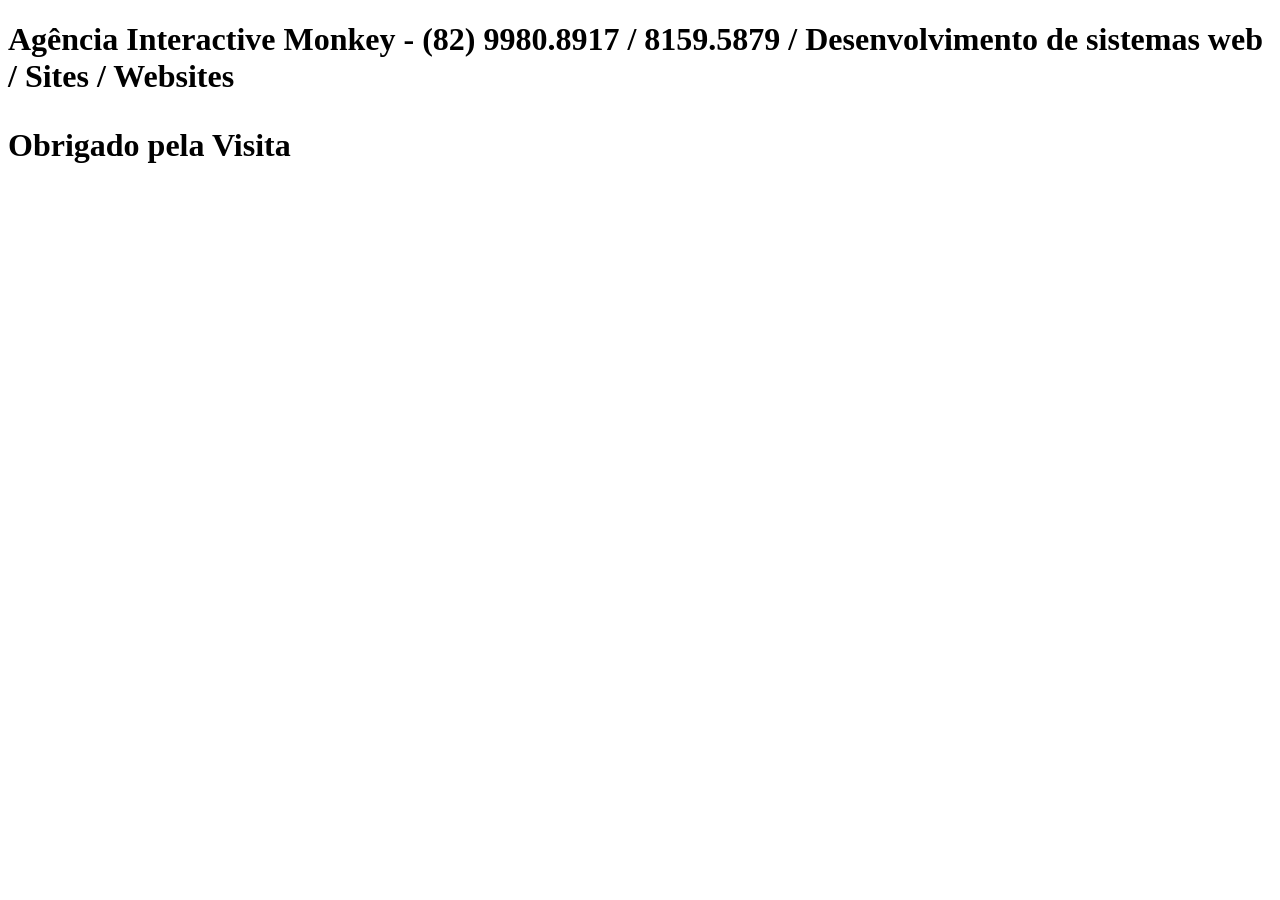
<file: css/index.html>
<!DOCTYPE html PUBLIC "-//W3C//DTD XHTML 1.0 Transitional//EN" "http://www.w3.org/TR/xhtml1/DTD/xhtml1-transitional.dtd">
<html xmlns="http://www.w3.org/1999/xhtml">
<head>
<meta http-equiv="Content-Type" content="text/html; charset=utf-8" />
<title>Agência Interactive Monkey - (82) 9980.8917 / 8159.5879 / Desenvolvimento de sistemas web / Sites / Websites</title>

<META NAME="DESCRIPTION" CONTENT="Agência Interactive Monkey - Agência publicitária e produtora com foco na elaboração de sistemas Web, Sites, Websites, Logomarcas e Hotsites. Os melhores profissionais com a melhor qualidade para todo o Brasil.">
<META NAME="KEYWORDS" CONTENT="Sites, Sistemas Web, Websites, Hotsites, Marketing, Publicidade, templates download, Flash, Php, Mysql, Jquery.">
 
<META NAME="OWNER" CONTENT="suporte@interactivemonkey.com.br">
<META NAME="distribution" CONTENT="Global">
<META NAME="SUBJECT" CONTENT="">
<META NAME="RATING" CONTENT="General">
<META NAME="robots" CONTENT="index,follow">
<META NAME="Googlebot" CONTENT="index,follow">
<META NAME="MSNBot" CONTENT="index,follow,all">
<META NAME="InktomiSlurp" CONTENT="index,follow,all">
<META NAME="Unknownrobot" CONTENT="index,follow,all">
<META NAME="REVISIT-AFTER" CONTENT="2 days">
<META NAME="Audience" CONTENT="all">

</head>
<body>
<h1>Agência Interactive Monkey - (82) 9980.8917 / 8159.5879 / Desenvolvimento de sistemas web / Sites / Websites
<p><p>
Obrigado pela Visita</h1>
</body>
</html>
</file>
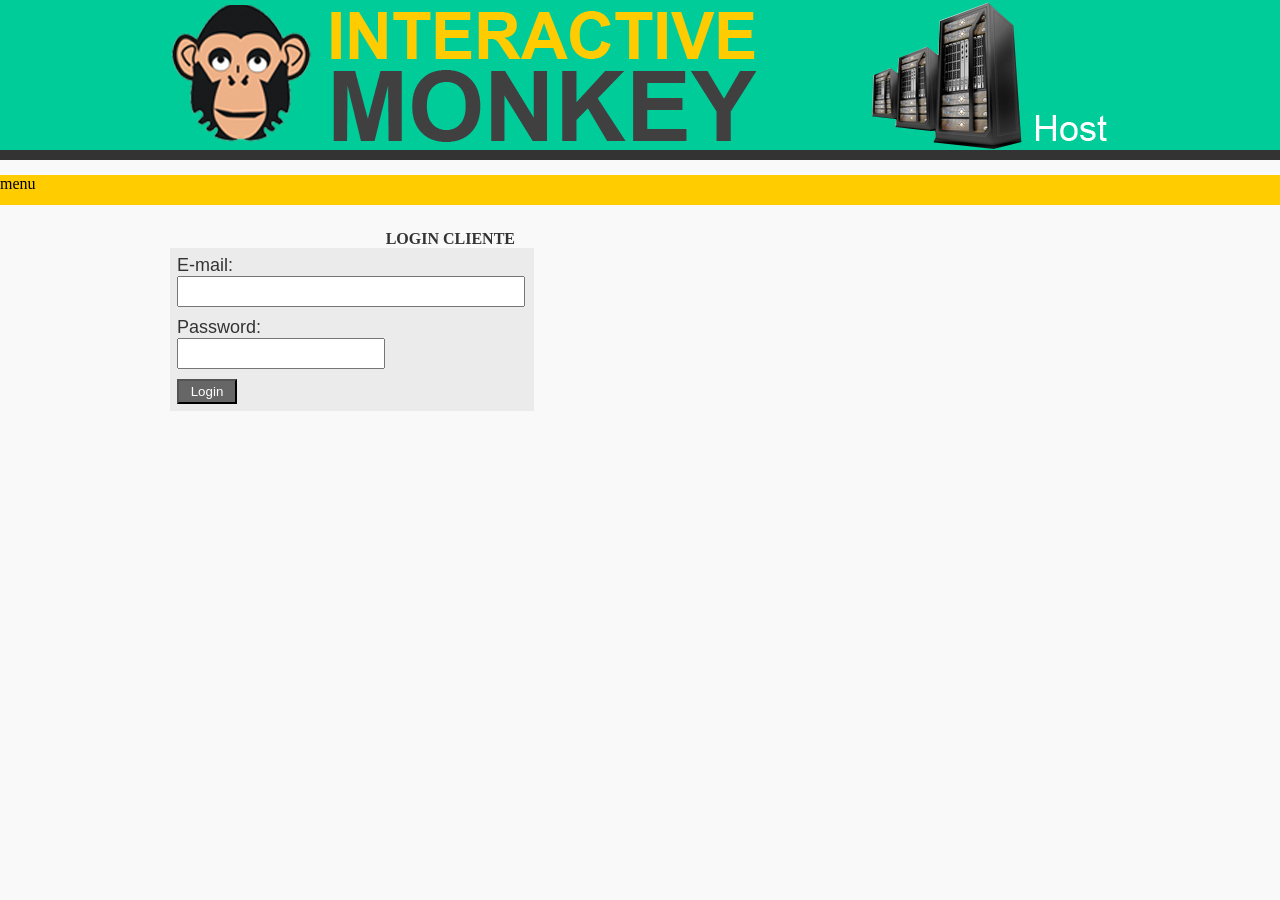
<file: clientes.html>
<!DOCTYPE html PUBLIC "-//W3C//DTD XHTML 1.0 Transitional//EN" "http://www.w3.org/TR/xhtml1/DTD/xhtml1-transitional.dtd">
<html xmlns="http://www.w3.org/1999/xhtml">
<head>
<meta http-equiv="Content-Type" content="text/html; charset=utf-8" />
<title>Untitled Document</title>
<link rel="stylesheet" type="text/css" href="css/reset.css" media="screen" />
<link rel="stylesheet" type="text/css" href="css/grid.css" media="screen" />
<link rel="stylesheet" type="text/css" href="css/style.css" media="screen" />

</head>

<body class="m2">
<div id="header">
    <div class="container_24">
      <div class="imagem"></div>
    </div>
</div>
<div class="faixa"></div>
<div class="faixa-amarela">
    menu
</div>
<div class="clear"> </div>
<div class="container_24">
  	<div class="grid_9">
      <h1>LOGIN CLIENTE</h1>
   		<div id="corbox" class="grid_9">
        <form method="post" action="http://www.interactivemonkey.com.br/whmcs/dologin.php">
        <input type="hidden" name="token" value="993a85cd26dc20f1b3f9a6276b950c36c6186a8c" />
        E-mail:<br /> 
        <input type="text" class="email" name="username" size="50" /><br />
        Password: <br />
        <input type="password" class="pass" name="password" size="20" /><br />
        <input type="submit" value="Login" class="btn" />
        </form>
   </div>
   </div>
</div>
</body>
</html>
</file>
<file: css/grid.css>
/*
  960 Grid System ~ Core CSS.
  Learn more ~ http://960.gs/

  Licensed under GPL and MIT.
*/

/*
  Forces backgrounds to span full width,
  even if there is horizontal scrolling.
  Increase this if your layout is wider.

  Note: IE6 works fine without this fix.
*/
/* body{background-color:#0C9;}*/

.m2{background-color: #F9F9F9;}

strong {font: bold 26px Arial, Helvetica, sans-serif; color:#fff;}

#espaco{width:100%; height:20px; margin-top:40px;}
#destaque p {font:16px Verdana, Geneva, sans-serif; color:#fff}

#destaque strong {font: bold 26px Arial, Helvetica, sans-serif; color:#fff;}

#destaque-dois {font:16px Verdana, Geneva, sans-serif; color:#000; background-color: #FC0}

#destaque-dois strong {font: bold 26px Arial, Helvetica, sans-serif; color:#000;}

body {
  min-width: 960px;
}

/* `Container
----------------------------------------------------------------------------------------------------*/

.container_24 {
  margin-left: auto;
  margin-right: auto;
  width: 960px;
}

/* `Grid >> Global
----------------------------------------------------------------------------------------------------*/

.grid_1,
.grid_2,
.grid_3,
.grid_4,
.grid_5,
.grid_6,
.grid_7,
.grid_8,
.grid_9,
.grid_10,
.grid_11,
.grid_11_1,
.grid_12,
.grid_13,
.grid_14,
.grid_15,
.grid_16,
.grid_17,
.grid_18,
.grid_19,
.grid_20,
.grid_21,
.grid_22,
.grid_23,
.grid_24 {
  display: inline;
  float: left;
  margin-left: 5px;
  margin-right: 5px;
 
}

.push_1, .pull_1,
.push_2, .pull_2,
.push_3, .pull_3,
.push_4, .pull_4,
.push_5, .pull_5,
.push_6, .pull_6,
.push_7, .pull_7,
.push_8, .pull_8,
.push_9, .pull_9,
.push_10, .pull_10,
.push_11, .pull_11,
.push_12, .pull_12,
.push_13, .pull_13,
.push_14, .pull_14,
.push_15, .pull_15,
.push_16, .pull_16,
.push_17, .pull_17,
.push_18, .pull_18,
.push_19, .pull_19,
.push_20, .pull_20,
.push_21, .pull_21,
.push_22, .pull_22,
.push_23, .pull_23 {
  position: relative;
}

/* `Grid >> Children (Alpha ~ First, Omega ~ Last)
----------------------------------------------------------------------------------------------------*/

.alpha {
  margin-left: 0;
}

.omega {
  margin-right: 0;
}
/* `Grid >> 24 Columns
----------------------------------------------------------------------------------------------------*/

.container_24 .grid_1 {
  width: 30px;
}

.container_24 .grid_2 {
  width: 70px;
}

.container_24 .grid_3 {
  width: 110px;
}

.container_24 .grid_4 {
  width: 150px;
}

.container_24 .grid_5 {
  width: 190px;
}

.container_24 .grid_6 {
  width: 230px;
}

.container_24 .grid_7 {
  width: 270px;
}

.container_24 .grid_8 {
  width: 310px;
}

.container_24 .grid_9 {
  width: 350px;
}

.container_24 .grid_10 {
  width: 390px;
}

.container_24 .grid_11 {
  width: 430px;
}

.container_24 .grid_11_1 {
  width: 455px;
}

.container_24 .grid_12 {
  width: 470px;
}

.container_24 .grid_13 {
  width: 510px;
}

.container_24 .grid_14 {
  width: 550px;
}

.container_24 .grid_15 {
  width: 590px;
}

.container_24 .grid_16 {
  width: 630px;
}

.container_24 .grid_17 {
  width: 670px;
}

.container_24 .grid_18 {
  width: 710px;
}

.container_24 .grid_19 {
  width: 750px;
}

.container_24 .grid_20 {
  width: 790px;
}

.container_24 .grid_21 {
  width: 830px;
}

.container_24 .grid_22 {
  width: 870px;
}

.container_24 .grid_23 {
  width: 910px;
}

.container_24 .grid_24 {
  width: 950px;
}

/* `Prefix Extra Space >> 24 Columns
----------------------------------------------------------------------------------------------------*/

.container_24 .prefix_1 {
  padding-left: 40px;
}

.container_24 .prefix_2 {
  padding-left: 80px;
}

.container_24 .prefix_3 {
  padding-left: 120px;
}

.container_24 .prefix_4 {
  padding-left: 160px;
}

.container_24 .prefix_5 {
  padding-left: 200px;
}

.container_24 .prefix_6 {
  padding-left: 240px;
}

.container_24 .prefix_7 {
  padding-left: 280px;
}

.container_24 .prefix_8 {
  padding-left: 320px;
}

.container_24 .prefix_9 {
  padding-left: 360px;
}

.container_24 .prefix_10 {
  padding-left: 400px;
}

.container_24 .prefix_11 {
  padding-left: 440px;
}

.container_24 .prefix_12 {
  padding-left: 480px;
}

.container_24 .prefix_13 {
  padding-left: 520px;
}

.container_24 .prefix_14 {
  padding-left: 560px;
}

.container_24 .prefix_15 {
  padding-left: 600px;
}

.container_24 .prefix_16 {
  padding-left: 640px;
}

.container_24 .prefix_17 {
  padding-left: 680px;
}

.container_24 .prefix_18 {
  padding-left: 720px;
}

.container_24 .prefix_19 {
  padding-left: 760px;
}

.container_24 .prefix_20 {
  padding-left: 800px;
}

.container_24 .prefix_21 {
  padding-left: 840px;
}

.container_24 .prefix_22 {
  padding-left: 880px;
}

.container_24 .prefix_23 {
  padding-left: 920px;
}

/* `Suffix Extra Space >> 24 Columns
----------------------------------------------------------------------------------------------------*/

.container_24 .suffix_1 {
  padding-right: 40px;
}

.container_24 .suffix_2 {
  padding-right: 80px;
}

.container_24 .suffix_3 {
  padding-right: 120px;
}

.container_24 .suffix_4 {
  padding-right: 160px;
}

.container_24 .suffix_5 {
  padding-right: 200px;
}

.container_24 .suffix_6 {
  padding-right: 240px;
}

.container_24 .suffix_7 {
  padding-right: 280px;
}

.container_24 .suffix_8 {
  padding-right: 320px;
}

.container_24 .suffix_9 {
  padding-right: 360px;
}

.container_24 .suffix_10 {
  padding-right: 400px;
}

.container_24 .suffix_11 {
  padding-right: 440px;
}

.container_24 .suffix_12 {
  padding-right: 480px;
}

.container_24 .suffix_13 {
  padding-right: 520px;
}

.container_24 .suffix_14 {
  padding-right: 560px;
}

.container_24 .suffix_15 {
  padding-right: 600px;
}

.container_24 .suffix_16 {
  padding-right: 640px;
}

.container_24 .suffix_17 {
  padding-right: 680px;
}

.container_24 .suffix_18 {
  padding-right: 720px;
}

.container_24 .suffix_19 {
  padding-right: 760px;
}

.container_24 .suffix_20 {
  padding-right: 800px;
}

.container_24 .suffix_21 {
  padding-right: 840px;
}

.container_24 .suffix_22 {
  padding-right: 880px;
}

.container_24 .suffix_23 {
  padding-right: 920px;
}

/* `Push Space >> 24 Columns
----------------------------------------------------------------------------------------------------*/

.container_24 .push_1 {
  left: 40px;
}

.container_24 .push_2 {
  left: 80px;
}

.container_24 .push_3 {
  left: 120px;
}

.container_24 .push_4 {
  left: 160px;
}

.container_24 .push_5 {
  left: 200px;
}

.container_24 .push_6 {
  left: 240px;
}

.container_24 .push_7 {
  left: 280px;
}

.container_24 .push_8 {
  left: 320px;
}

.container_24 .push_9 {
  left: 360px;
}

.container_24 .push_10 {
  left: 400px;
}

.container_24 .push_11 {
  left: 440px;
}

.container_24 .push_12 {
  left: 480px;
}

.container_24 .push_13 {
  left: 520px;
}

.container_24 .push_14 {
  left: 560px;
}

.container_24 .push_15 {
  left: 600px;
}

.container_24 .push_16 {
  left: 640px;
}

.container_24 .push_17 {
  left: 680px;
}

.container_24 .push_18 {
  left: 720px;
}

.container_24 .push_19 {
  left: 760px;
}

.container_24 .push_20 {
  left: 800px;
}

.container_24 .push_21 {
  left: 840px;
}

.container_24 .push_22 {
  left: 880px;
}

.container_24 .push_23 {
  left: 920px;
}

/* `Pull Space >> 24 Columns
----------------------------------------------------------------------------------------------------*/

.container_24 .pull_1 {
  left: -40px;
}

.container_24 .pull_2 {
  left: -80px;
}

.container_24 .pull_3 {
  left: -120px;
}

.container_24 .pull_4 {
  left: -160px;
}

.container_24 .pull_5 {
  left: -200px;
}

.container_24 .pull_6 {
  left: -240px;
}

.container_24 .pull_7 {
  left: -280px;
}

.container_24 .pull_8 {
  left: -320px;
}

.container_24 .pull_9 {
  left: -360px;
}

.container_24 .pull_10 {
  left: -400px;
}

.container_24 .pull_11 {
  left: -440px;
}

.container_24 .pull_12 {
  left: -480px;
}

.container_24 .pull_13 {
  left: -520px;
}

.container_24 .pull_14 {
  left: -560px;
}

.container_24 .pull_15 {
  left: -600px;
}

.container_24 .pull_16 {
  left: -640px;
}

.container_24 .pull_17 {
  left: -680px;
}

.container_24 .pull_18 {
  left: -720px;
}

.container_24 .pull_19 {
  left: -760px;
}

.container_24 .pull_20 {
  left: -800px;
}

.container_24 .pull_21 {
  left: -840px;
}

.container_24 .pull_22 {
  left: -880px;
}

.container_24 .pull_23 {
  left: -920px;
}

/* `Clear Floated Elements
----------------------------------------------------------------------------------------------------*/

/* http://sonspring.com/journal/clearing-floats */

.clear {
  clear: both;
  display: block;
  overflow: hidden;
  visibility: hidden;
  width: 0;
  height: 0;
}

/* http://www.yuiblog.com/blog/2010/09/27/clearfix-reloaded-overflowhidden-demystified */

.clearfix:before,
.clearfix:after,
.container_24:before,
.container_24:after {
  content: '.';
  display: block;
  overflow: hidden;
  visibility: hidden;
  font-size: 0;
  line-height: 0;
  width: 0;
  height: 0;
}

.clearfix:after,
.container_24:after {
  clear: both;
}

/*
  The following zoom:1 rule is specifically for IE6 + IE7.
  Move to separate stylesheet if invalid CSS is a problem.
*/

.clearfix,
.container_24 {
  zoom: 1;
}
</file>
<file: css/style.css>
#header{width:100%; height:150px; background-color:#0C9 }
.imagem{width:960px; height:150px; background-image:url(../images/head.jpg)}
.faixa{width:100%; height:10px; background-color:#333}
.faixa-amarela{width:100%; height:30px; margin:15px 0 25px 0; background-color:#ffcc00}
#corbox{padding:7px; background: #EBEBEB;}
form{font:18px Arial, Helvetica, sans-serif; color:#333}
.email{width:340px; height:25px; margin:0 0 10px;}
.pass{width:200px; height:25px; margin:0 0 10px;}
.btn{width:60px; height:25px; color:#FFF; background-color:#666;}
</file>
